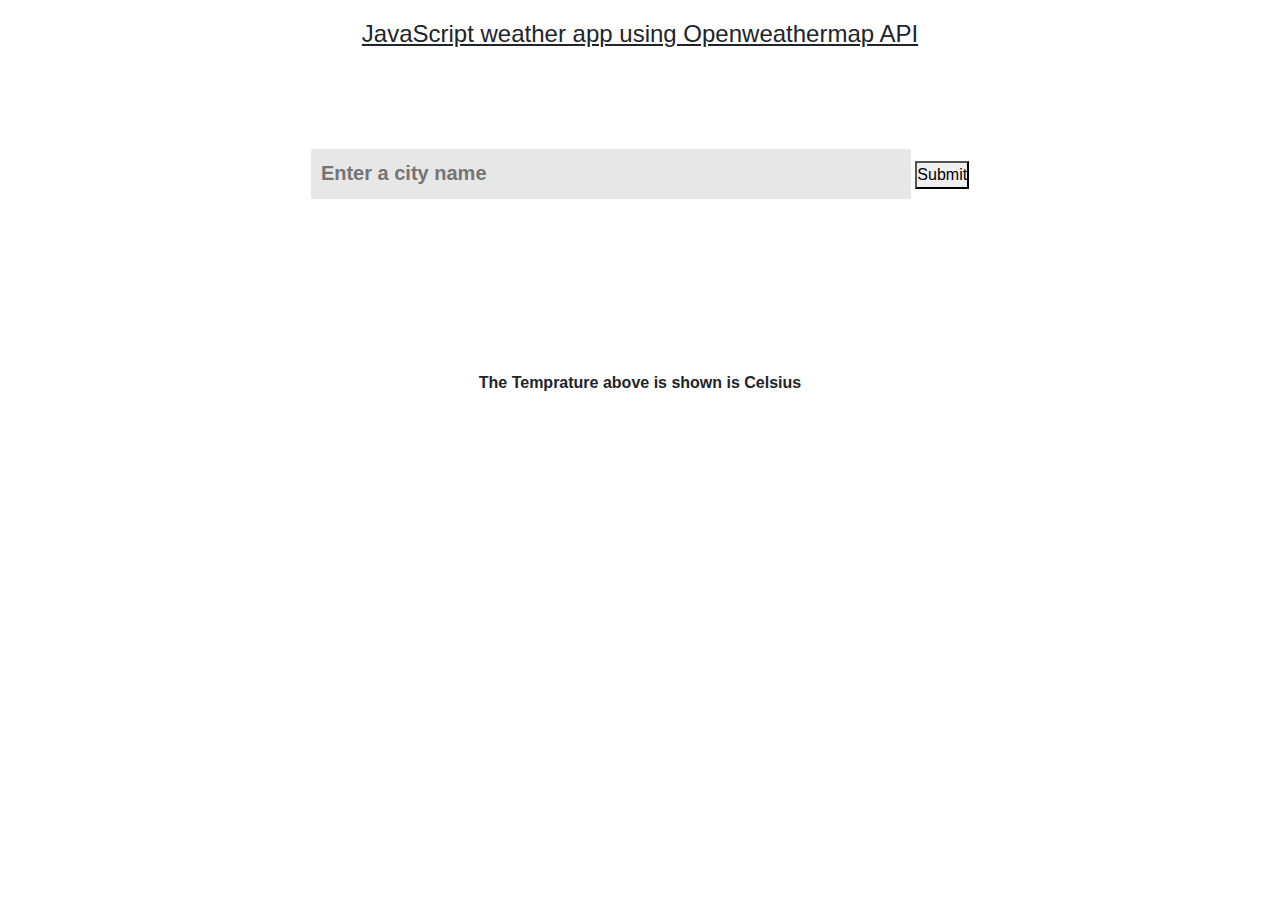
<file: index.htm>
<!DOCTYPE html>
<html lang="en">
<head>
    <meta charset="UTF-8">
    <meta http-equiv="X-UA-Compatible" content="IE=edge">
    <meta name="viewport" content="width=device-width, initial-scale=1.0">
    <link rel="preconnect" href="https://fonts.googleapis.com">
<link rel="preconnect" href="https://fonts.gstatic.com" crossorigin>
<link href="https://fonts.googleapis.com/css2?family=League+Gothic&display=swap" rel="stylesheet">
    <link rel="stylesheet" href="https://cdn.jsdelivr.net/npm/bootstrap@4.0.0/dist/css/bootstrap.min.css" integrity="sha384-Gn5384xqQ1aoWXA+058RXPxPg6fy4IWvTNh0E263XmFcJlSAwiGgFAW/dAiS6JXm" crossorigin="anonymous">
    <title>Document</title>
     <link rel="stylesheet" href="style.css"
</head>
<body>
    <h4 align="center"> <u> JavaScript weather app using Openweathermap API </u> </h4>
    <div class="input">
        <input type="text" class="inputValue" placeholder="Enter a city name">
        <button type="button" class="button">Submit</button>
    </div>
     

    <div class="display">
<h1 class="name"></h1>
<p class="desc"></p>
<p class="temp"></p>
    </div>
    <script src="app.js"></script>
    <br> <br><br>
    <p align="center"> <b> The Temprature above is shown is Celsius</b></p>
</body>
</html>
</file>
<file: style.css>
@import url('https://fonts.googleapis.com/css2?family=League+Gothic&display=swap');
*{
    margin: 0;
    padding: 0;
    box-sizing: border-box;
}
/*body{
    font-family: 'Gill Sans', 'Gill Sans MT', Calibri, 'Trebuchet MS', sans-serif;
}*/
h4{
    padding-top: 20px;
    padding-bottom: 0px;
}
.input{
    margin: 100px 0;
    text-align: center;

}
input[type="text"]{
    height: 50px;
    width: 600px;
    background: #e7e7e7;
   /* font-family: 'Gill Sans', 'Gill Sans MT', Calibri, 'Trebuchet MS', sans-serif;*/
    font-weight: bold;
    font-size: 20px;
    border: none;
    border-radius: 2px;
    padding: 10px 10px;
    
}

.display{
    text-align: center;
}
</file>
